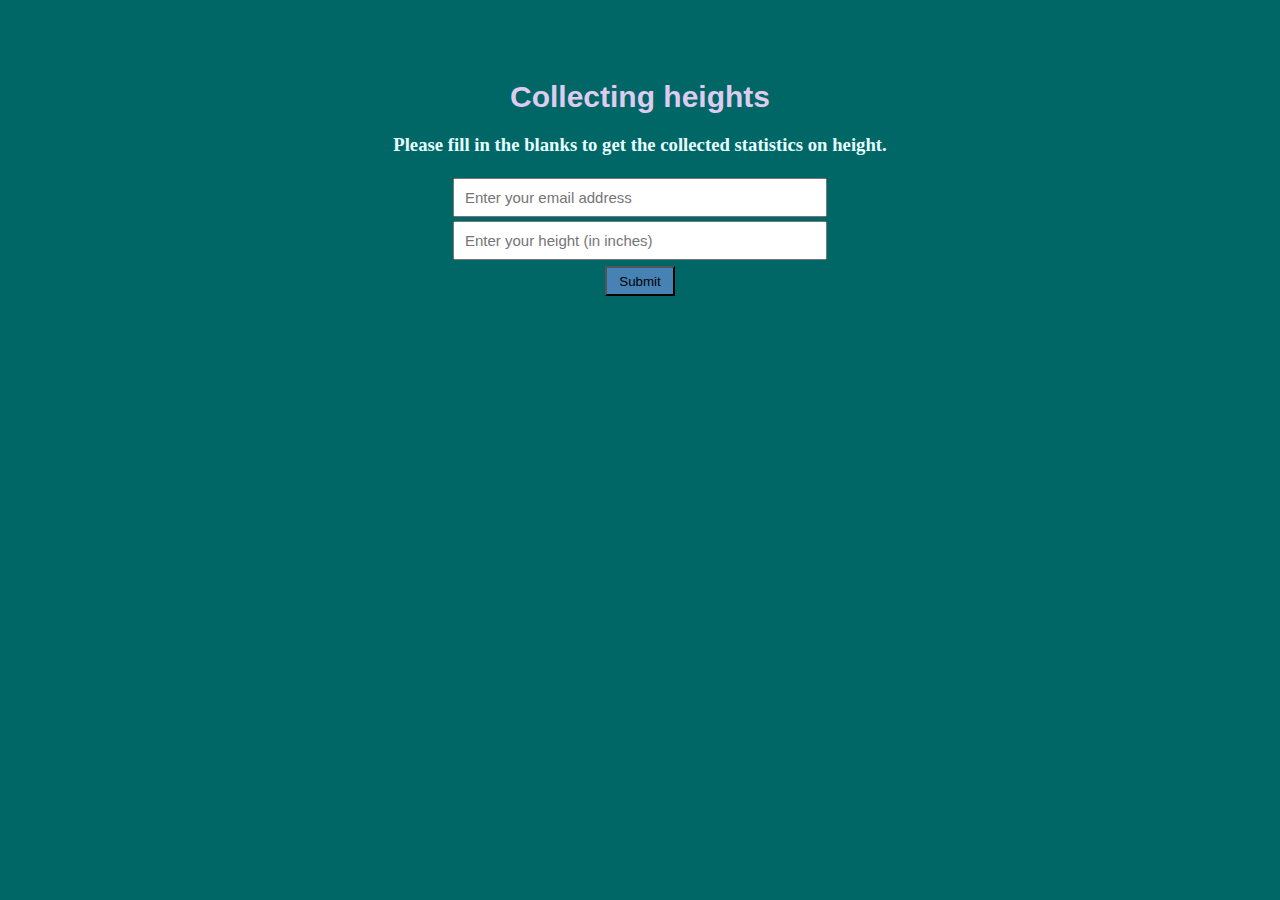
<file: data_collector/templates/index.html>
<!DOCTYPE html>
<html lang='en'>

    <title>Data Collector App</title>
    <head>
        <link href="../static/main.css" rel='stylesheet'>
    </head>

    <body>
        <div class="container">
            <h1>Collecting heights</h1>
            <h3>Please fill in the blanks to get the collected statistics on height.</h3>
            <form action="{{url_for('success')}}" method="POST">
                <input title="Your data will be sold immediately." placeholder="Enter your email address" type="email" name="email_value" required><br>
                <input title="Your data will be sold immediately." placeholder="Enter your height (in inches)" type="number" min="40" max="84" name="height_value" required><br>
                <button type="submit">Submit</button>
            </form>
        </div>
    </body>

</html>
</file>
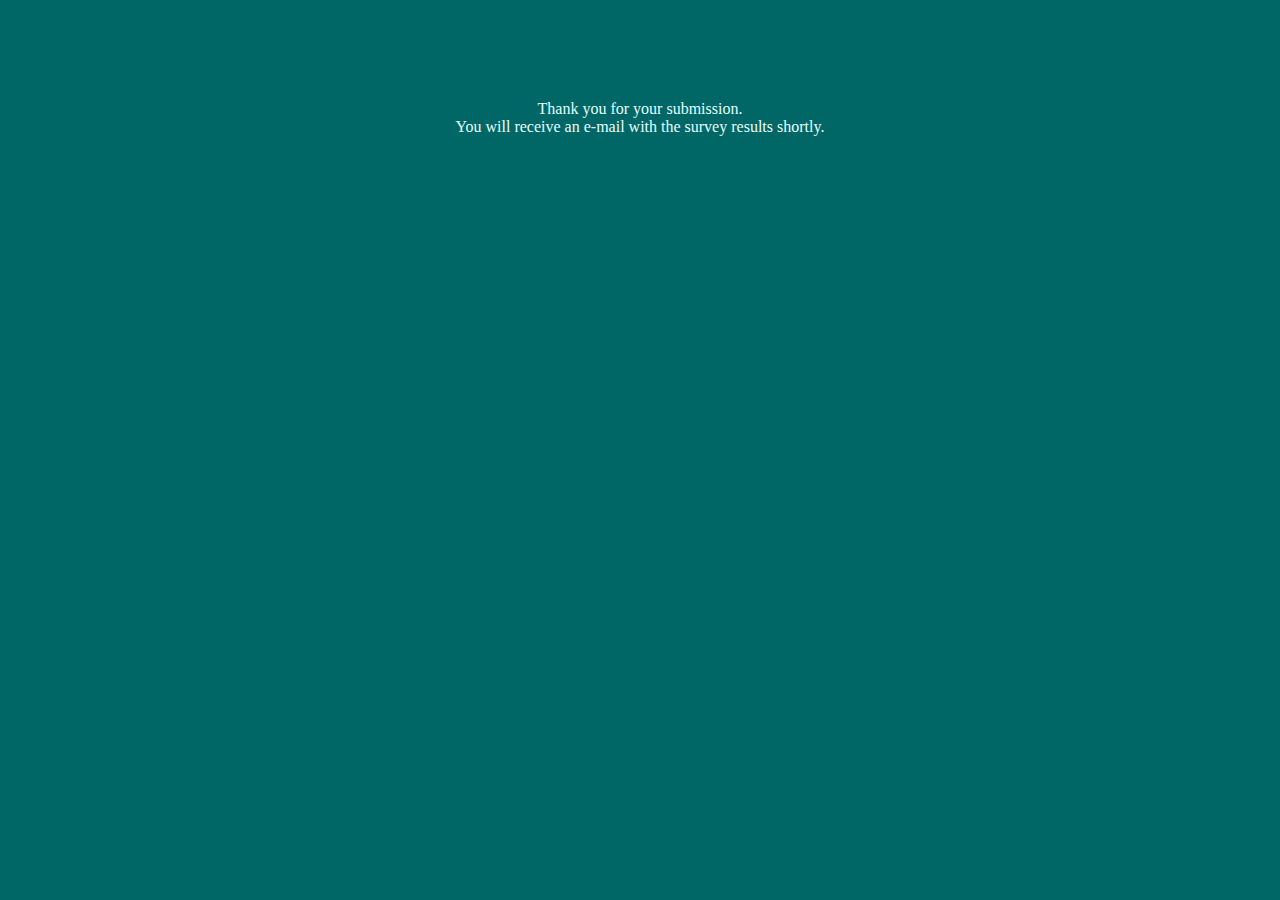
<file: data_collector/templates/success.html>
<!DOCTYPE html>
<html lang='en'>

    <title>Data Collector App</title>
    <head>
        <link href="../static/main.css" rel='stylesheet'>
    </head>

    <body>
        <div class="container">
            <p>Thank you for your submission.<br>
            You will receive an e-mail with the survey results shortly.</p>
        </div>
    </body>

</html>
</file>
<file: data_collector/static/main.css>
html, body {
    height: 100%;
    margin: 0;
}

.container {
    margin: 0 auto;
    width: 100%;
    height: 100%;
    background-color: #006666;
    color: #e6ffff;
    overflow:hidden;
    text-align:center;
}

.container h1 {
    font-family: Arial, sans-serif;
    font-size: 30px;
    color: #DDCCEE;
    margin-top: 80px;
}

.container form {
    margin: 20px;
}

.container input {
    width: 350px;
    height: 15px;
    font-size: 15px;
    margin: 2px;
    padding: 10px;
    transition: all 0.2s ease-in-out;
}

.container button {
    width: 70px;
    height: 30px;
    background-color: steelblue;
    margin: 4px;
}

.container p {
    margin: 100px;
}
</file>
